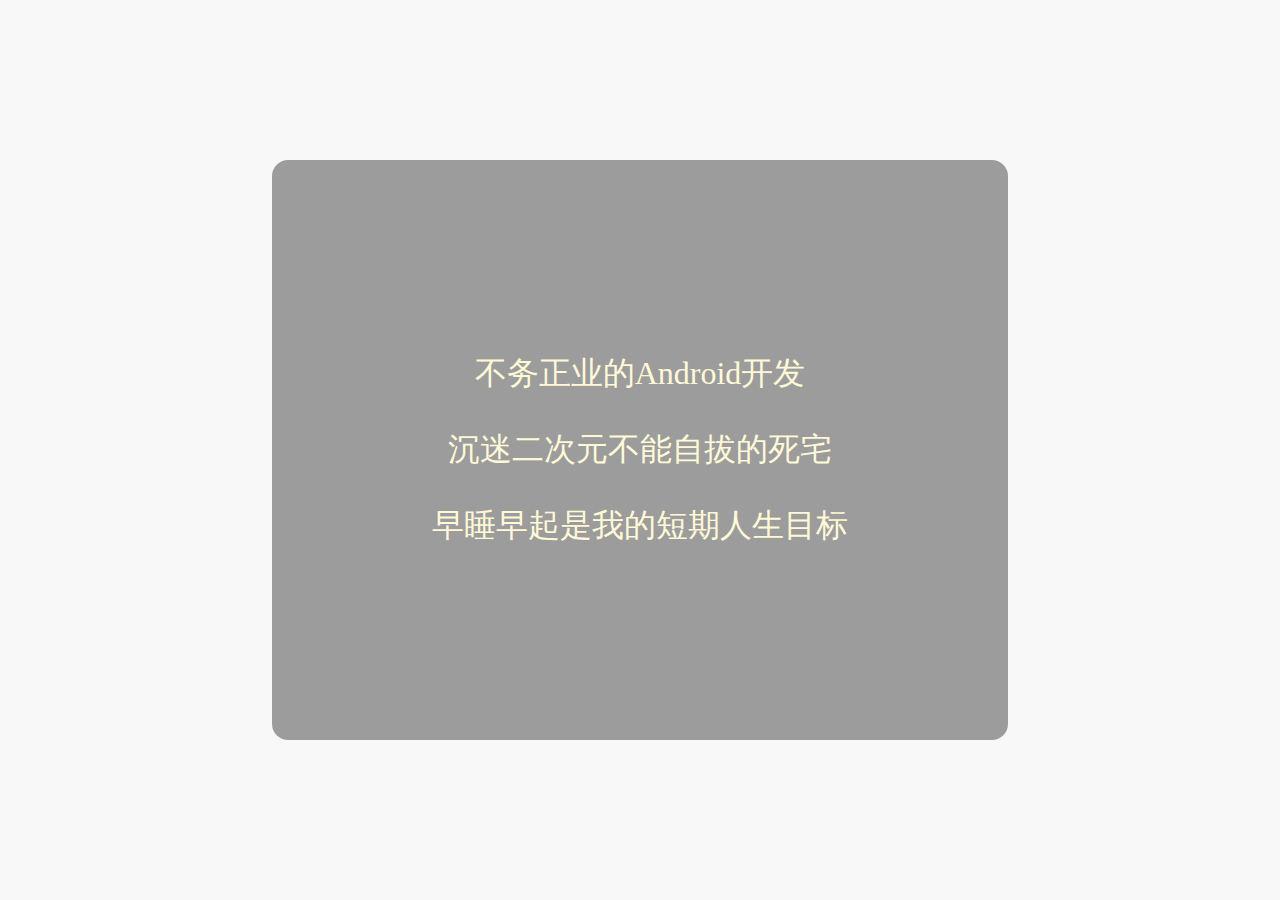
<file: about/templates/about.html>
<HTML style=" margin: 0 auto;height: auto;background-color: #f8f8f8;background-image:url({{ imgurl }});background-size: cover;">
<body style="text-align:center;display: flex">
    <div style="width:auto;margin: auto;padding: 10em;border-radius:1em;background: rgba(0,0,0,0.37)">
        <p style="color: #fff9d8;font-family: 楷体;font-size: xx-large">不务正业的Android开发</p>
        <p style="color: #fff9d8;font-family: 楷体;font-size: xx-large">沉迷二次元不能自拔的死宅</p>
        <p style="color: #fff9d8;font-family: 楷体;font-size: xx-large">早睡早起是我的短期人生目标</p>
    </div>
</body>
</HTML>
</file>
